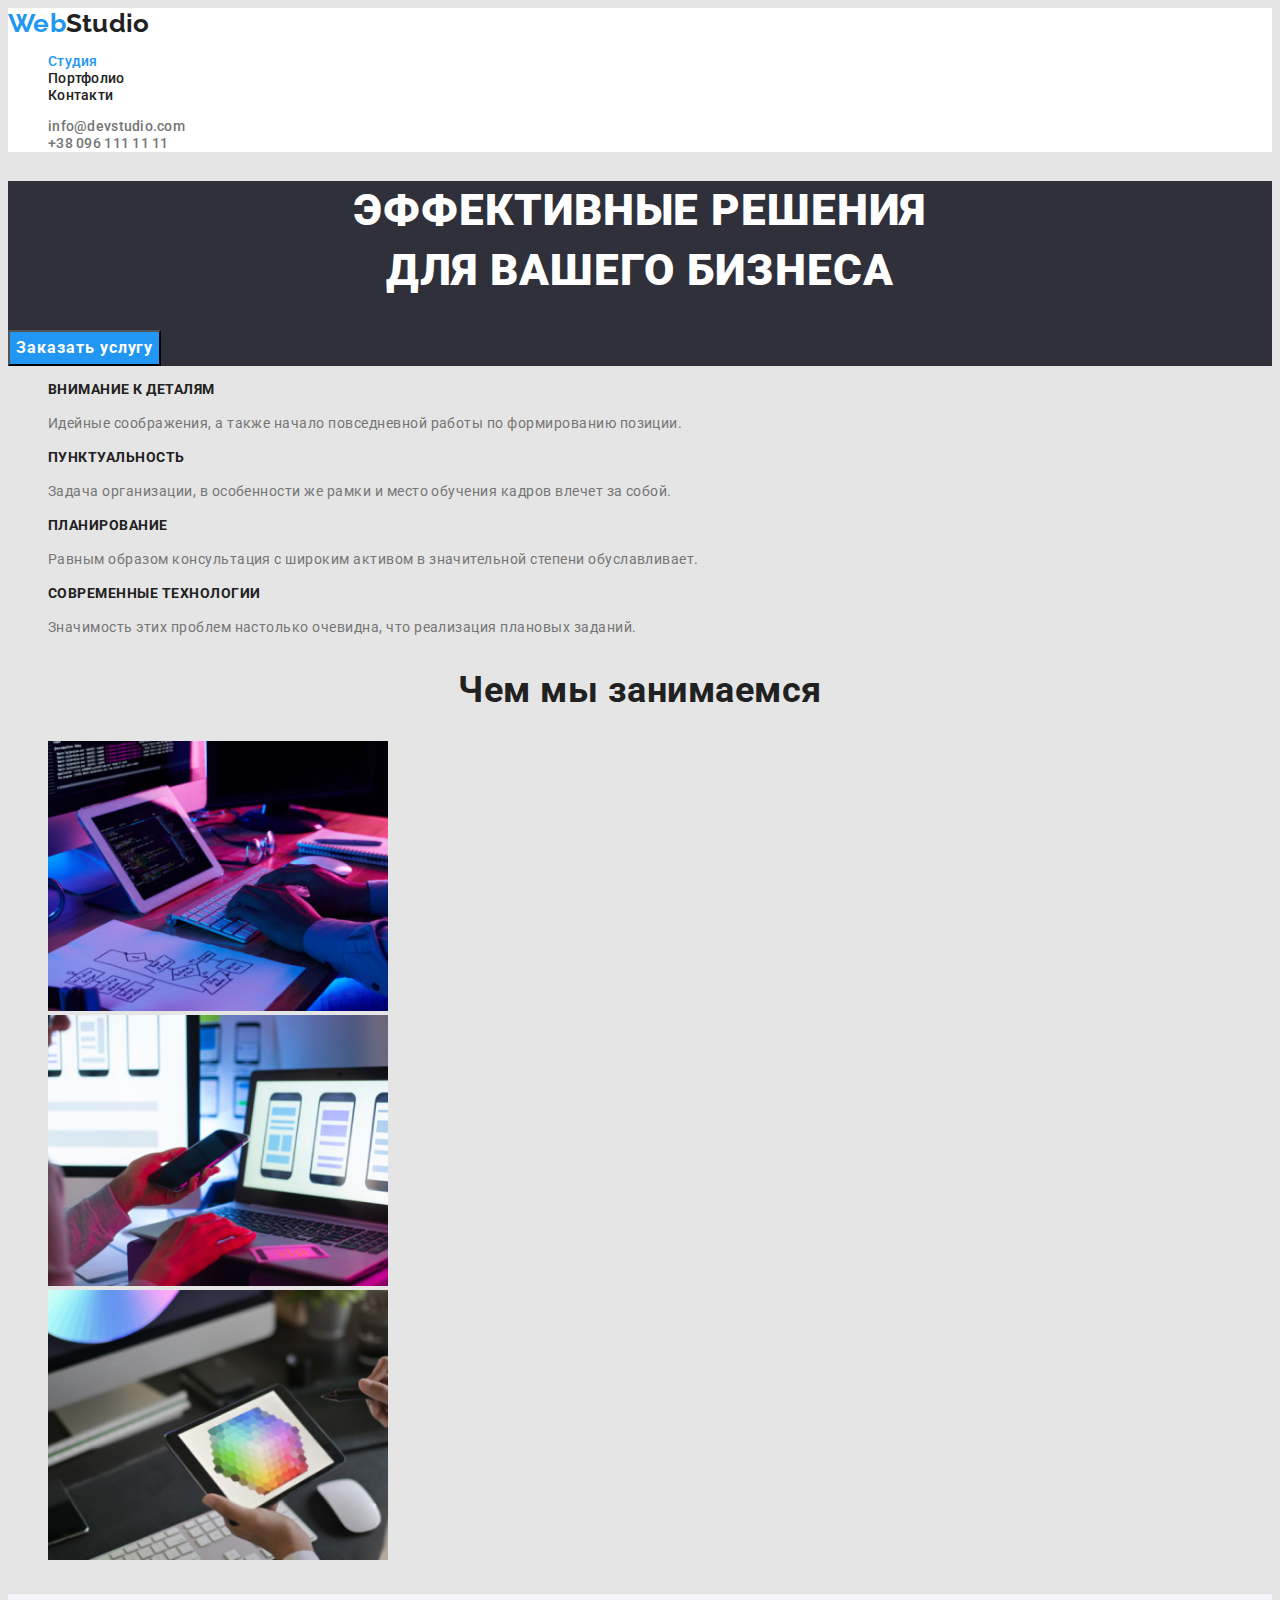
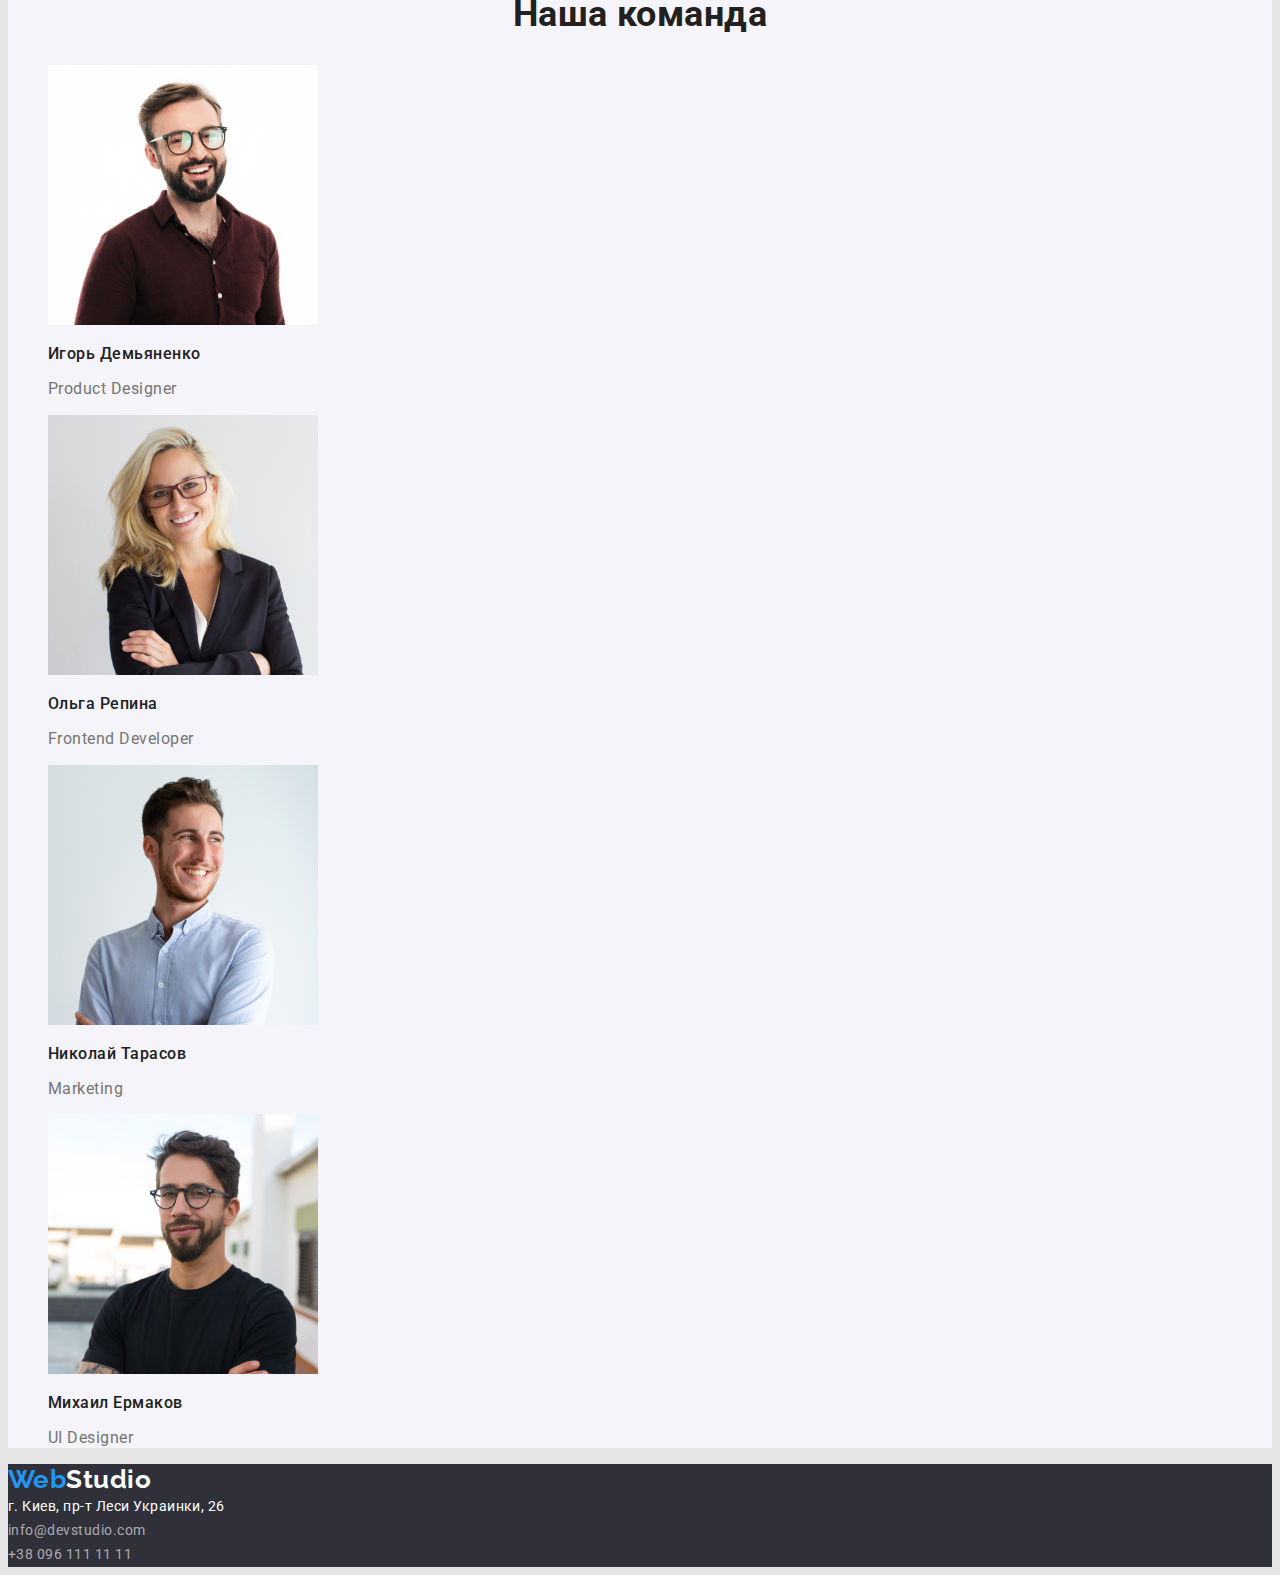
<file: index.html>
<!DOCTYPE html>
<html lang="ru">
<head>
    <meta charset="UTF-8">
    <meta http-equiv="X-UA-Compatible" content="IE=edge">
    <meta name="viewport" content="width=device-width, initial-scale=1.0">
    <title>Студия</title>
    <link rel="preconnect" href="https://fonts.googleapis.com">
    <link rel="preconnect" href="https://fonts.gstatic.com" crossorigin>
    <link href="https://fonts.googleapis.com/css2?family=Raleway:wght@700&family=Roboto:wght@400;500;700;900&display=swap" 
    rel="stylesheet">
    <link rel="stylesheet" href="./css/styles.css">
</head>
<body>
    <!--Шапка-->
<header class="header">
 <nav>
    <a lang="en" href="./index.html" class="logo"><span>Web</span>Studio</a>
    
    <ul class="site-nav">
        <li><a href="./index.html" class="link current">Студия</a></li>
        <li><a href="./portfolio.html" class="link">Портфолио</a></li>
        <li><a href="" class="link">Контакти</a></li>
    </ul>
 </nav> 
    <ul class="auth-nav">
        <li><a href="mailto:info@devstudio.com" class="link">info@devstudio.com</a></li>
        <li><a href="tel:+380961111111" class="link">+38 096 111 11 11</a></li>
    </ul>
 
</header>
<main>
    <!--Герой-->
<section class="hero"> 
    <h1 class="hero-title">ЭФФЕКТИВНЫЕ РЕШЕНИЯ <br /> ДЛЯ ВАШЕГО БИЗНЕСА</h1> 
    <button type="button" class="hero-button"> Заказать услугу</button>
</section>
    <!--Преимущества-->
<section class="feature">
    <!--<h2>Наши преимущества</h2>-->
    <ul>
        <li>
            <h3 class="feature-title">ВНИМАНИЕ К ДЕТАЛЯМ</h3>
            <p class="feature-text">Идейные соображения, а также начало повседневной работы по формированию позиции.</p> 
        </li>
        <li>
            <h3 class="feature-title">ПУНКТУАЛЬНОСТЬ</h3>
            <p class="feature-text">Задача организации, в особенности же рамки и место обучения кадров влечет за собой.</p>
        </li>
        <li>
            <h3 class="feature-title">ПЛАНИРОВАНИЕ</h3>
            <p class="feature-text">Равным образом консультация с широким активом в значительной степени обуславливает.</p>
        </li>
        <li>
            <h3 class="feature-title">СОВРЕМЕННЫЕ ТЕХНОЛОГИИ</h3>
            <p class="feature-text">Значимость этих проблем настолько очевидна, что реализация плановых заданий.</p>
        </li>
    </ul>
</section>
    <!--Чем мы занимаемся-->
<section class="benefits">
    <h2 class="caption">Чем мы занимаемся</h2>
    <ul>
        <li> <img src="./images/img.png" alt="Фронтенд" width="340" /> </li>
        <li> <img src="./images/img-2.png" alt="Бекенд" width="340" /> </li>
        <li> <img src="./images/img-3.png" alt="Дизайн" width="340" /> </li>
    </ul>
</section>
    <!--Команда-->
<section class="team"> 
<h2 class="caption">Наша команда</h2>
<ul>
    <li>
            <img src="./images/img.jpg" alt="Игорь" width="270">
            <h3 class="item">Игорь Демьяненко</h3>
            <p class="item-text">Product Designer</p>
    </li>
    <li>
            <img src="./images/img-2.jpg" alt="Ольга" width="270">
            <h3 class="item">Ольга Репина</h3>
            <p class="item-text">Frontend Developer</p>  
    </li>
    <li>
            <img src="./images/img-3.jpg" alt="Николай" width="270">
            <h3 class="item">Николай Тарасов</h3>
            <p class="item-text">Marketing</p>      
    </li>
    <li>
            <img src="./images/img-4.jpg" alt="Михаил" width="270">
            <h3 class="item">Михаил Ермаков</h3>
            <p class="item-text">UI Designer</p> 
    </li>
</ul>
</section>
</main>
<footer class="footer">
<a lang="en" href="./index.html" class="logo-secondary"><span>Web</span>Studio</a>
<address class="address">г. Киев, пр-т Леси Украинки, 26 <br><a href="mailto:info@devstudio.com" class="address-link">info@devstudio.com</a><br><a href="tel:+380961111111" class="address-link">+38 096 111 11 11</a></address>
</footer>
</body>
</html>
</file>
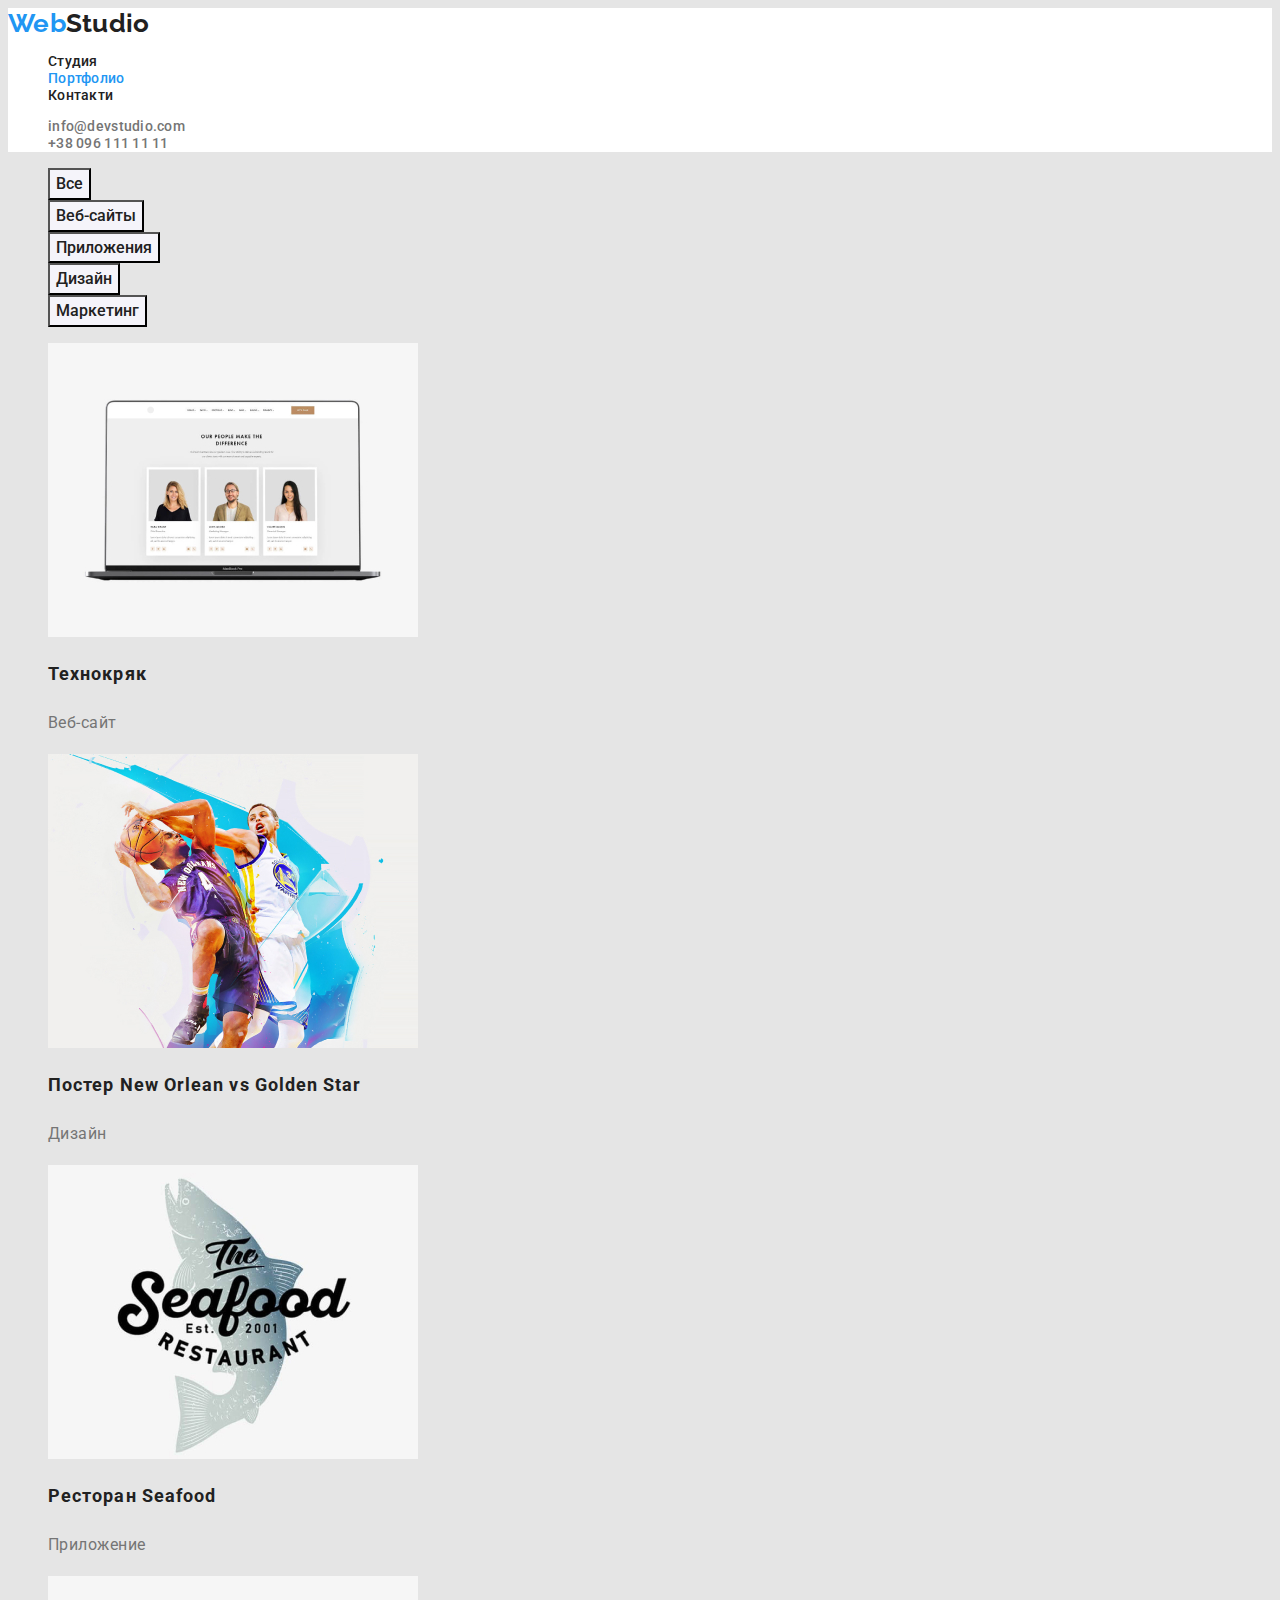
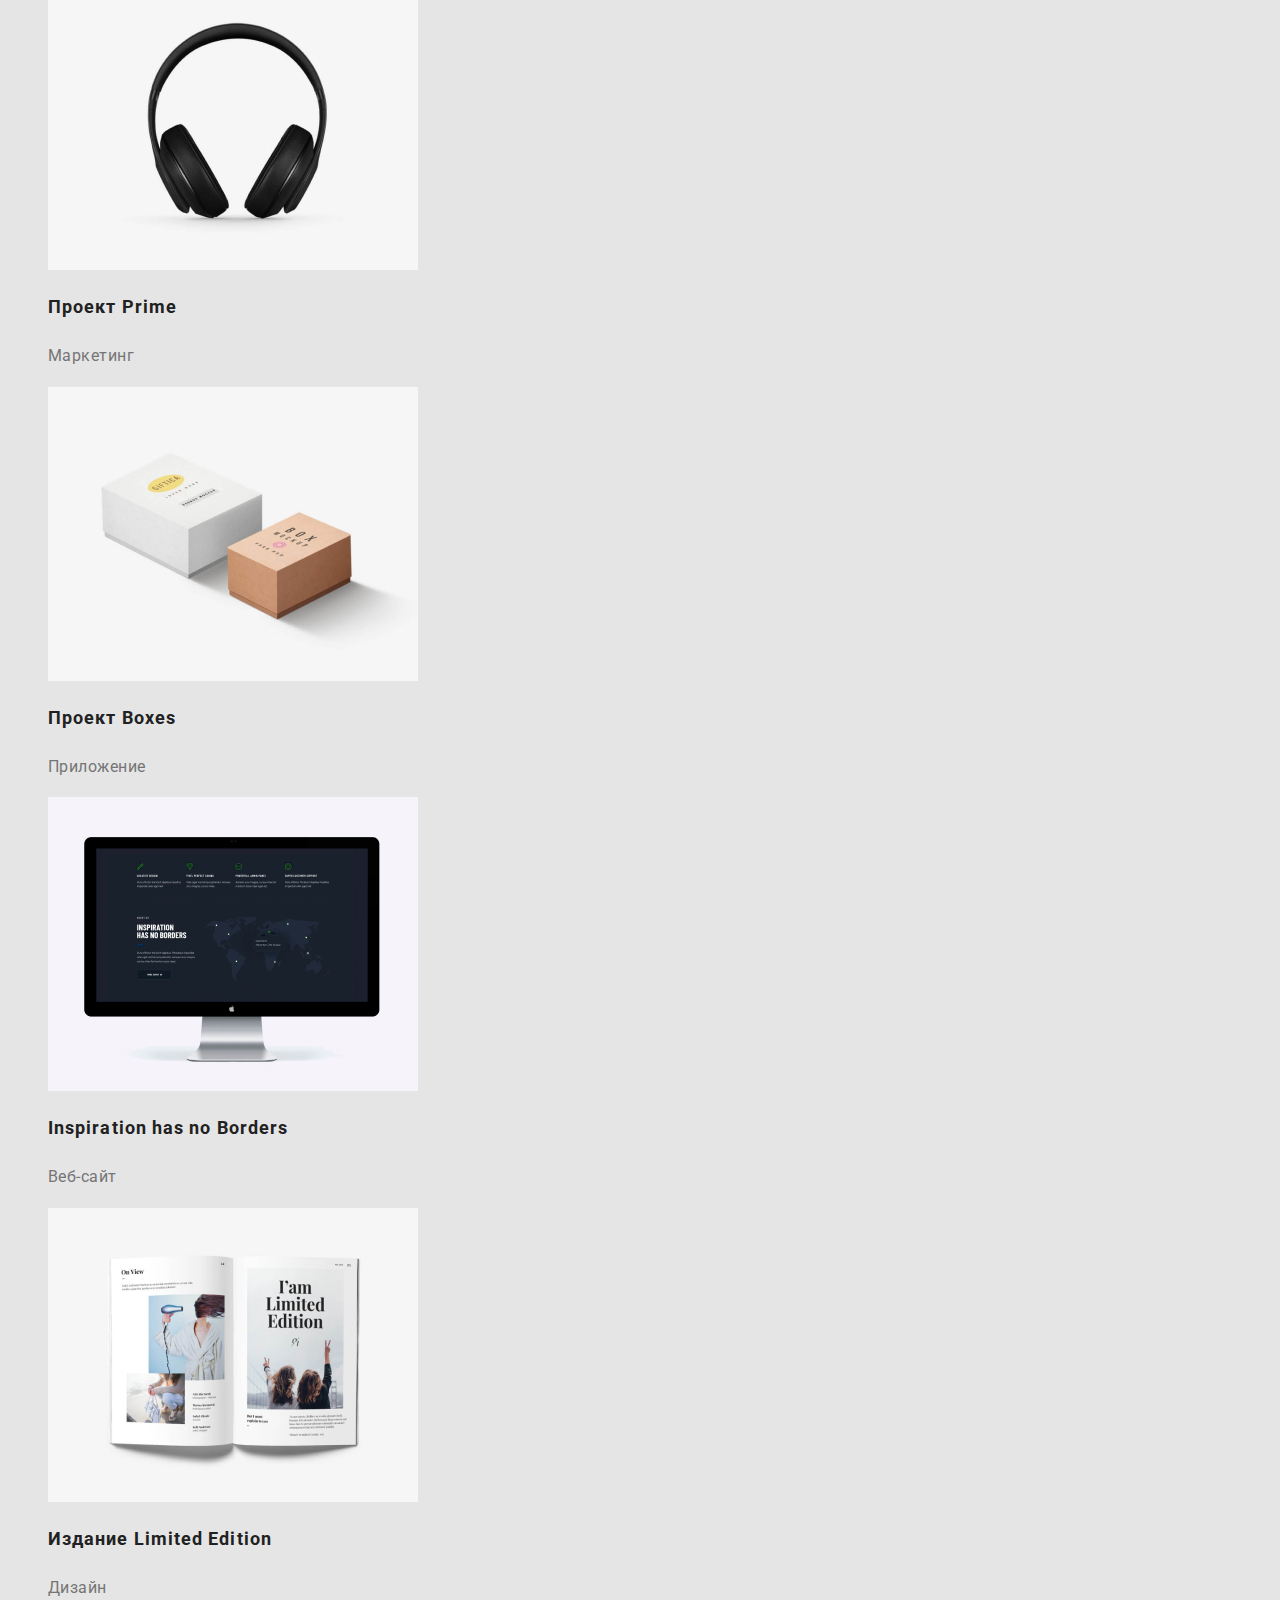
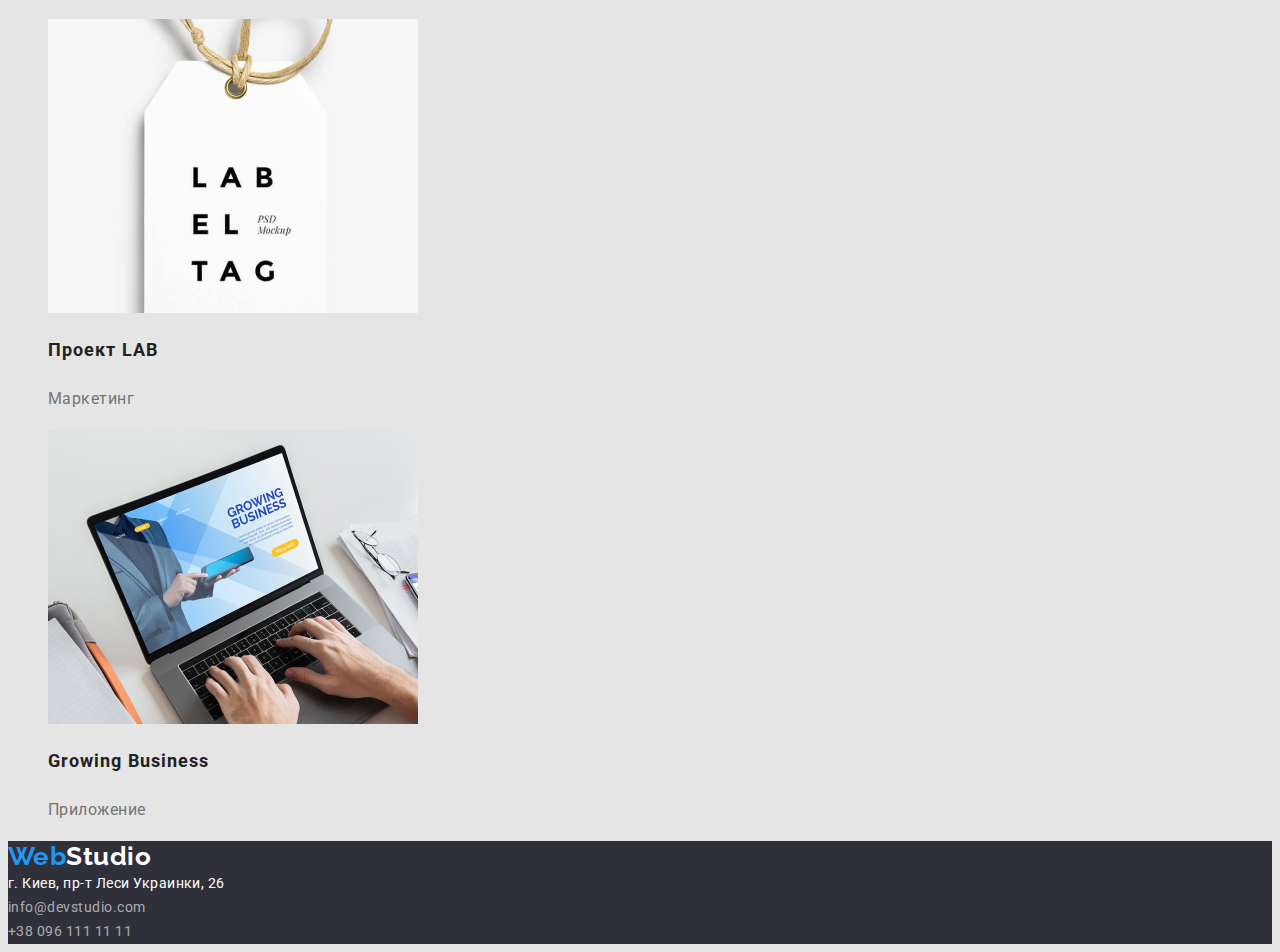
<file: portfolio.html>
<!DOCTYPE html>
<html lang="ru">

<head>
    <meta charset="UTF-8">
    <meta http-equiv="X-UA-Compatible" content="IE=edge">
    <meta name="viewport" content="width=device-width, initial-scale=1.0">
    <title>Портфолио</title>
    <link rel="preconnect" href="https://fonts.googleapis.com">
    <link rel="preconnect" href="https://fonts.gstatic.com" crossorigin>
    <link href="https://fonts.googleapis.com/css2?family=Raleway:wght@700&family=Roboto:wght@400;500;700;900&display=swap"
        rel="stylesheet">
    <link rel="stylesheet" href="./css/styles.css">
</head>

<body>
    <!--Шапка-->
    <header class="header">
        <nav>
            <a lang="en" href="./index.html" class="logo"><span>Web</span>Studio</a>

            <ul class="site-nav">
                <li><a href="./index.html" class="link">Студия</a></li>
                <li><a href="./portfolio.html" class="link current">Портфолио</a></li>
                <li><a href="" class="link">Контакти</a></li>
            </ul>
        </nav>
        <ul class="auth-nav">
            <li><a href="mailto:info@devstudio.com" class="link">info@devstudio.com</a></li>
            <li><a href="tel:+380961111111" class="link">+38 096 111 11 11</a></li>
        </ul>

    </header>
    <main>
<section class="content">
<ul>
    <li><button type="button" class="button-nav">Все</button></li>
    <li><button type="button" class="button-nav">Веб-сайты</button></li>
    <li><button type="button" class="button-nav">Приложения</button></li>
    <li><button type="button" class="button-nav">Дизайн</button></li>
    <li><button type="button" class="button-nav">Маркетинг</button></li>
</ul>
<ul class="content">
    <li><a href="">
            <img src="./images/img-1-2.jpg" alt="" width="370">
            <h2 class="content-title">Технокряк</h2>
            <p class="content-text">Веб-сайт</p>
        </a>

    </li>
    <li><a href="">
            <img src="./images/img-2-2.jpg" alt="" width="370">
            <h2 class="content-title">Постер New Orlean vs Golden Star</h2>
            <p class="content-text">Дизайн</p>
        </a>

    </li>
    <li><a href="">
            <img src="./images/img-3-2.jpg" alt="" width="370">
            <h2 class="content-title">Ресторан Seafood</h2>
            <p class="content-text">Приложение</p>
        </a>

    </li>
    <li><a href="">
            <img src="./images/img-4-2.jpg" alt="" width="370">
            <h2 class="content-title">Проект Prime</h2>
            <p class="content-text">Маркетинг</p>
        </a>

    </li>
    <li><a href="">
            <img src="./images/img-5-2.jpg" alt="" width="370">
            <h2 class="content-title">Проект Boxes</h2>
            <p class="content-text">Приложение</p>
        </a>

    </li>
    <li><a href="">
            <img src="./images/img-6-2.jpg" alt="" width="370">
            <h2 class="content-title">Inspiration has no Borders</h2>
            <p class="content-text">Веб-сайт</p>
        </a>

    </li>
    <li><a href="">
            <img src="./images/img-7-2.jpg" alt="" width="370">
            <h2 class="content-title">Издание Limited Edition</h2>
            <p class="content-text">Дизайн</p>
        </a>

    </li>
    <li><a href="">
            <img src="./images/img-8-2.jpg" alt="" width="370">
            <h2 class="content-title">Проект LAB</h2>
            <p class="content-text">Маркетинг</p>
        </a>

    </li>
    <li><a href="">
            <img src="./images/img-9-2.jpg" alt="" width="370">
            <h2 class="content-title">Growing Business</h2>
            <p class="content-text">Приложение</p>
        </a>

    </li>
</ul>
</section>
    </main>
    <footer class="footer">
        <a lang="en" href="./index.html" class="logo-secondary"><span>Web</span>Studio</a>
        <address class="address">г. Киев, пр-т Леси Украинки, 26 <br><a href="mailto:info@devstudio.com"
                class="address-link">info@devstudio.com</a><br><a href="tel:+380961111111" class="address-link">+38 096
                111 11 11</a></address>
    </footer>
</body>

</html>
</file>
<file: css/styles.css>
:root {
  --theme-color: #2196f3;
  --primary-color: #e5e5e5;
  --secondary-color: #2f303a;
  --another-color: #f5f4fa;
  --primary-white-color: #ffffff;

  --text-primary: #212121;
  --text-secondary: #757575;

  --primary-font: "Roboto";
  --secondary-font: "Raleway";
}

/*Стили для Студии*/

body {
  font-family: var(--primary-font), sans-serif;
  background-color: var(--primary-color);
  letter-spacing: 0.03em;
  font-style: normal;
}
ul,
ol {
  list-style: none;
}
a {
  text-decoration: none;
}
address {
  font-style: normal;
  color: var(--primary-white-color);
  font-weight: 400;
  font-size: 14px;
  line-height: 1.71;
  text-decoration: none;
}
.caption {
  color: var(--text-primary);
  font-weight: 700;
  font-size: 36px;
  line-height: 1.16;
  text-align: center;
}
/*header*/
.header {
  background-color: var(--primary-white-color);
  letter-spacing: 0.02em;
  font-weight: 500;
  font-size: 14px;
  line-height: 1.14;
  letter-spacing: 0.02em;
}
.logo {
  color: var(--text-primary);
  font-family: var(--secondary-font);
  font-weight: 700;
  font-size: 26px;
  line-height: 1.19;
}
.logo span,
.logo-secondary span {
  color: var(--theme-color);
  font-family: var(--secondary-font);
}
.logo-secondary {
  color: var(--primary-white-color);
  font-family: var(--secondary-font);
  font-weight: bold;
  font-size: 26px;
  line-height: 1.19;
}

/*Site nav*/
.site-nav .link {
  color: var(--text-primary);
  font-weight: 500;
  font-size: 14px;
  line-height: 16px;
  letter-spacing: 0.02em;
}
.site-nav .link.current {
  color: var(--theme-color);
}
.site-nav .link:hover,
.site-nav .link:focus {
  color: var(--theme-color);
}
/*Auth nav*/
.auth-nav .link {
  color: var(--text-secondary);
  font-weight: 500;
  font-size: 14px;
  line-height: 16px;
  letter-spacing: 0.02em;
}
.auth-nav .link:hover,
.auth-nav .link:focus {
  color: var(--theme-color);
}

/*Hero*/
.hero {
  font-family: var(--primary-font);
  background-color: var(--secondary-color);
  letter-spacing: 0.06em;
}
.hero-title {
  color: #ffffff;
  font-weight: 900;
  font-size: 44px;
  line-height: 1.36;
  text-align: center;
}
.hero-button {
  font-family: var(--primary-font);
  color: var(--primary-white-color);
  background-color: var(--theme-color);
  font-weight: 700;
  font-size: 16px;
  line-height: 1.87;
  letter-spacing: 0.06em;
  text-align: center;
  cursor: pointer;
}
/*Feature*/
.feature-title {
  color: var(--text-primary);
  font-weight: 700;
  font-size: 14px;
  line-height: 1.14;
}
.feature-text {
  color: var(--text-secondary);
  font-size: 14px;
  line-height: 1.71;
}
/*Team*/
.team {
  background-color: var(--another-color);
}
.item {
  color: var(--text-primary);
  font-weight: 500;
  font-size: 16px;
  line-height: 1.18;
}
.item-text {
  color: var(--text-secondary);
  font-size: 16px;
  line-height: 1.18;
}
/** FOOTER**/
.footer {
  background-color: var(--secondary-color);
  font-family: var(--primary-font), sans-serif;
  font-style: normal;
}

.address-link {
  color: rgba(255, 255, 255, 0.6);
  font-weight: normal;
  font-size: 14px;
  line-height: 1.71;
  text-decoration: none;
}
.address-link:hover,
.address-link:focus {
  color: var(--theme-color);
}

/*Стили для Портфолио*/
.button-nav {
  font-family: var(--primary-font);
  color: var(--text-primary);
  background-color: var(--another-color);
  font-weight: 500;
  font-size: 16px;
  line-height: 1.62;
  cursor: pointer;
}
.button-nav:hover,
.button-nav:focus {
  color: var(--primary-white-color);
  background-color: var(--theme-color);
}
.content-title {
  color: var(--text-primary);
  font-weight: 700;
  font-size: 18px;
  line-height: 2;
  letter-spacing: 0.06em;
}
.content-text {
  color: var(--text-secondary);
  font-size: 16px;
  line-height: 1.87;
}
</file>
